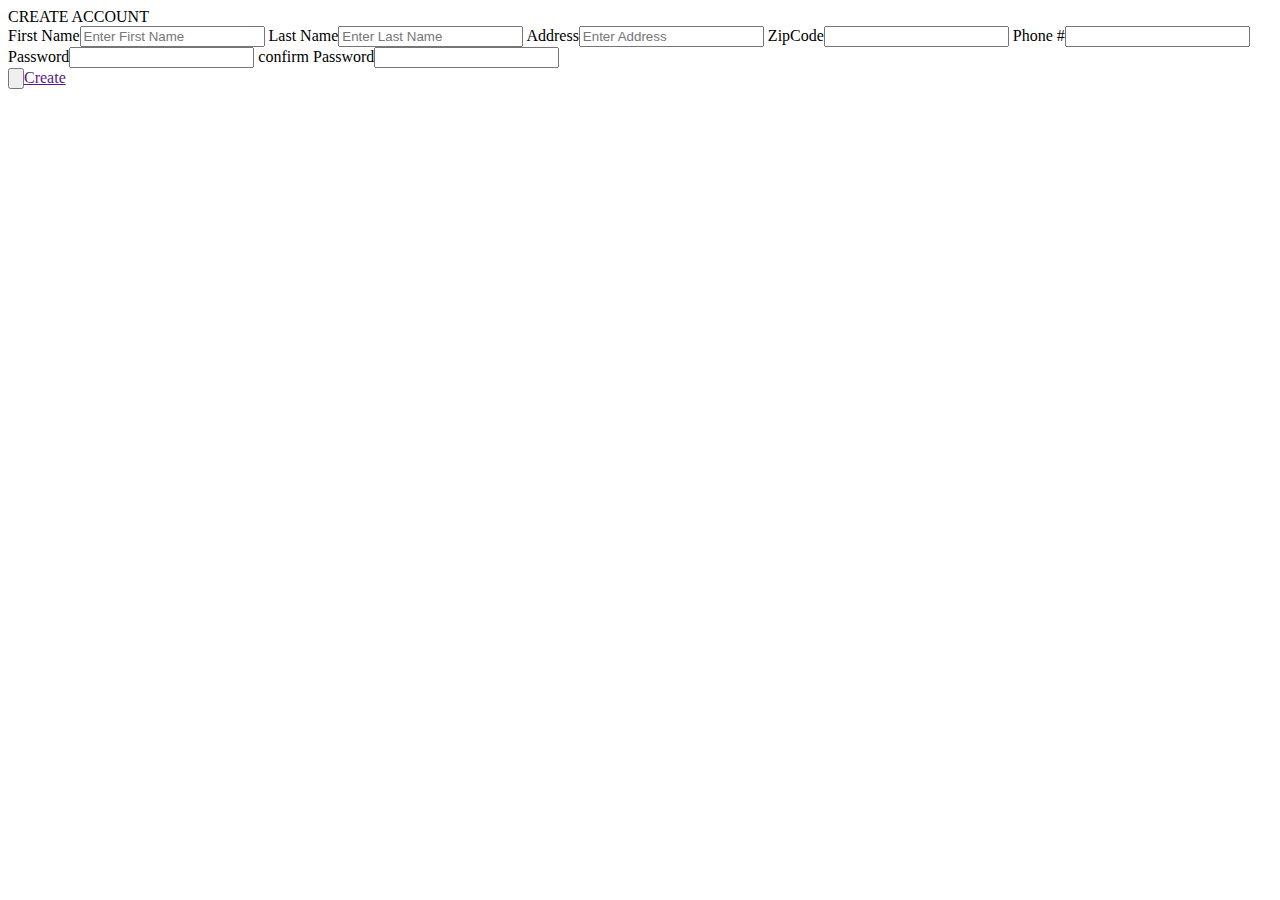
<file: create_login.html>
<!DOCTYPE html>
<html lang="en">
    <head>
        <title>Create Account</title>
        <meta charser ="UTF-8">
        
    </head>

    <body>
        <div class="create_account">
            CREATE ACCOUNT
            <form>
                First Name<input type="text" placeholder="Enter First Name" required>
                Last Name<input type ="text" placeholder="Enter Last Name" required>
                Address<input type="text" placeholder="Enter Address" required>
                ZipCode<input type="number" required>
                Phone #<input type="number" required>
                Password<input type="password" required>
                confirm Password<input type="password"required>  

            </form>

        </div>

        <div class= create>
            <a href=>
                <input type="button">Create
            </a>
        </div>
    </body>
</html>
</file>
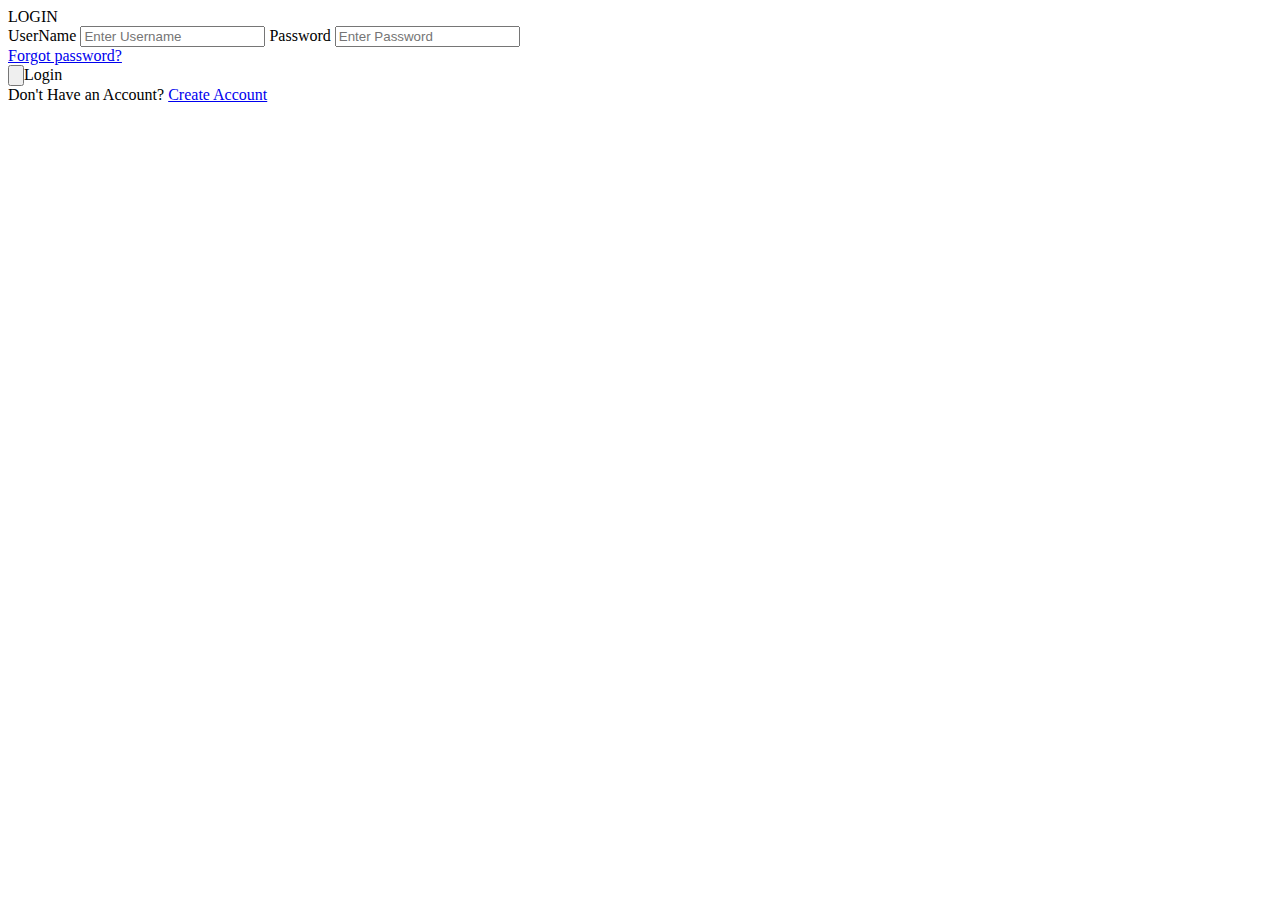
<file: Login.html>
<!DOCTYPE html>
<html lang="en">
    <head>
        <title> </title>
        <meta charset="UTF-8">
    </head>

<body>
    <div class= login-in>
        LOGIN
        <div class="username"></div>
            <form>
                 UserName <input type="text" placeholder="Enter Username" name="user" required>
                <span aria-hidden="true" data-icon="&#xf206;"></span>
                Password <input type="password" placeholder="Enter Password" name="pass" required>
                <span aria-hidden="true" data-icon="&#xf190;"></span>
            </form>
        </div>
        <div class="text-right p-t-8 p-b-31">
			<a href="#">
			    Forgot password?
			</a>
        </div>
        <div class="container-login">
            <input type= "button">Login</type>
        </div>

        <div class="account">
            Don't Have an Account?
            <a href="#">Create Account</a>
        </div>
    </div>

    
</body>
</html>
</file>
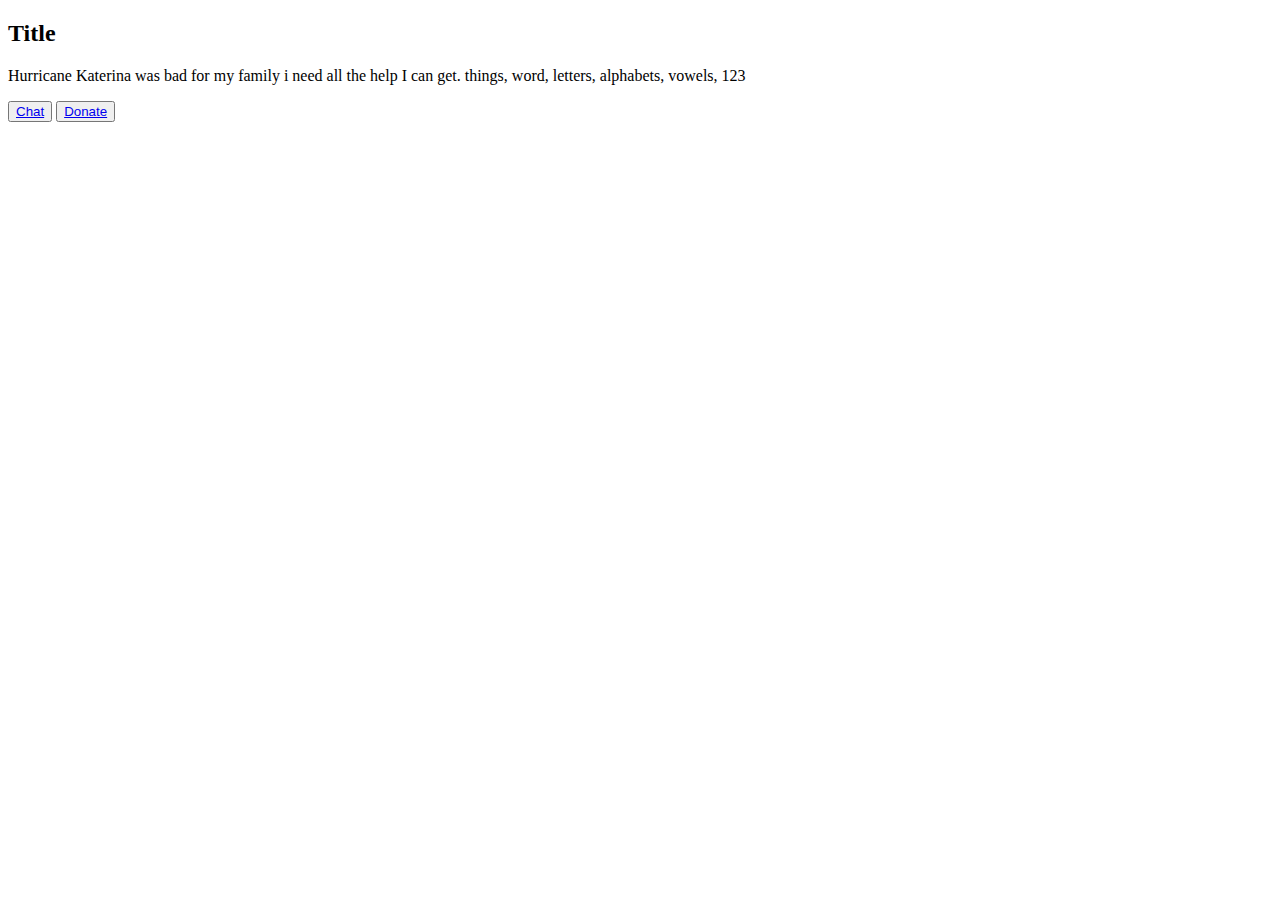
<file: readmore.html>
<!DOCTYPE html>
<html>
    <head>
        <meta charset="UTF-8">

    </head>
    <body>
        <h2>Title</h2>
        <div class ="more">
            <p>Hurricane Katerina was bad for my family i need all the help I can get.
                things, word, letters, alphabets, vowels, 123
            </p>
            <button class = "submit"><a href="chat.html">Chat</a></button>
            <button class = "submit"><a href="#">Donate</a></button>
        </div>
    </body>
</html>
</file>
